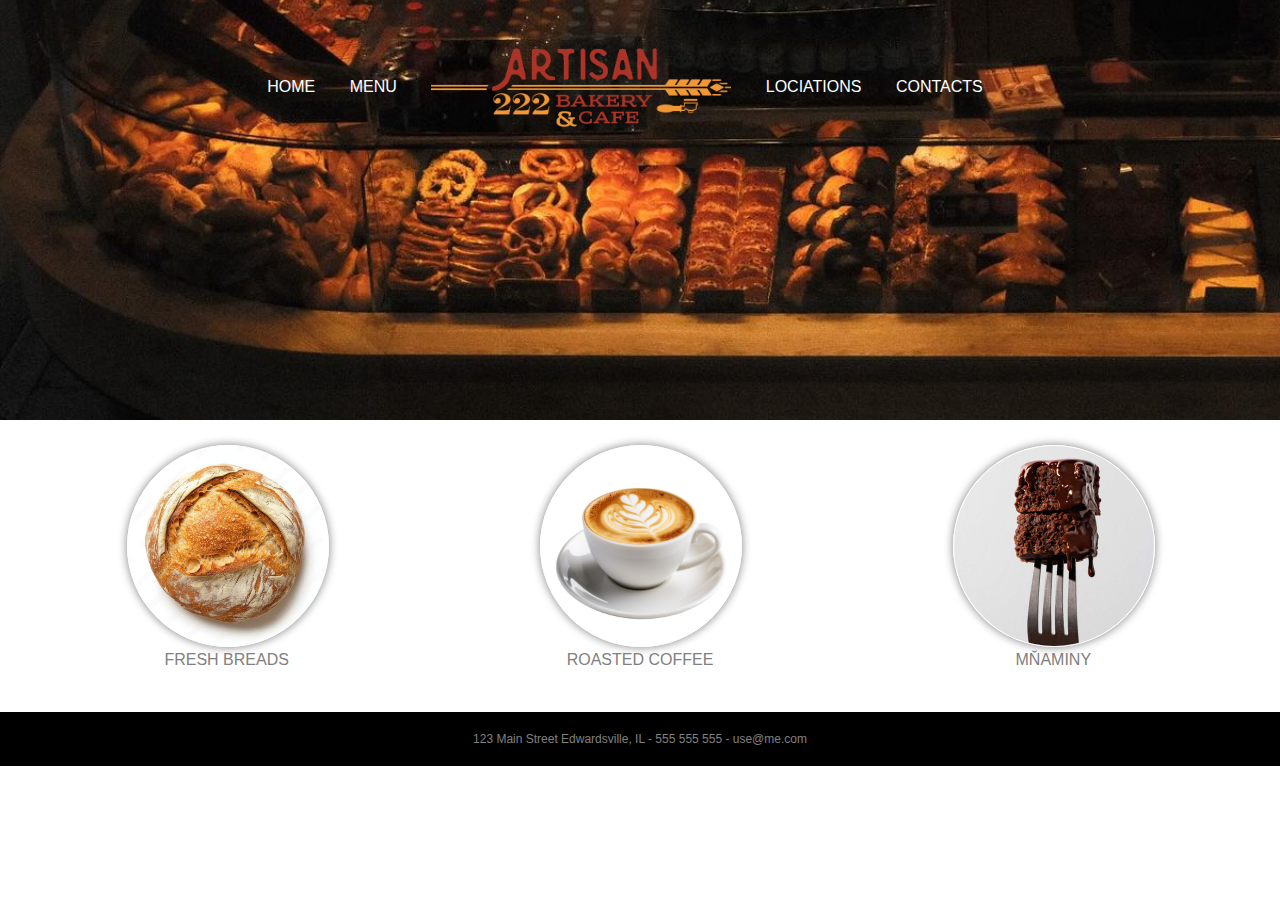
<file: index.html>
<!DOCTYPE html>
<html>
<head>
<title>My Page!</title>
    <link rel="stylesheet" href="style.css"> 

</head>

<body>
<header>
<nav>
<ul>
    
    <li><a href="index.html">HOME</a> </li>
    <li><a href="menu.html">MENU</a></li>
    <li class="mobile"><a href="locations.html">LOCIATIONS</a> </li>
    <li class="mobile"><a href="contacts.html">CONTACTS</a> </li>
    <li class="logo"><a href="index.html">RAMATRAS BAKERY</a></li>
    <li class="desktop"><a href="locations.html">LOCIATIONS</a> </li>
    <li class="desktop"><a href="contacts.html">CONTACTS</a> </li>
</ul>
</nav>
</header>
<section class="features">
    <figure>
    <img src="images/chleba.jpg" alt="cakes">
<figcaption>Fresh Breads</figcaption>
    </figure>
    <figure>
<img src="images/cofee.jpg" alt="cakes">
<figcaption>Roasted Coffee</figcaption>
    </figure>
    <figure>
<img src="images/mnam.jpg" alt="cakes">
<figcaption>Mňaminy</figcaption>
    </figure>
      
</section>
<section>lower-section</section>
<footer>123 Main Street Edwardsville, IL - 555 555 555 - use@me.com</footer>

</body>
</html>
</file>
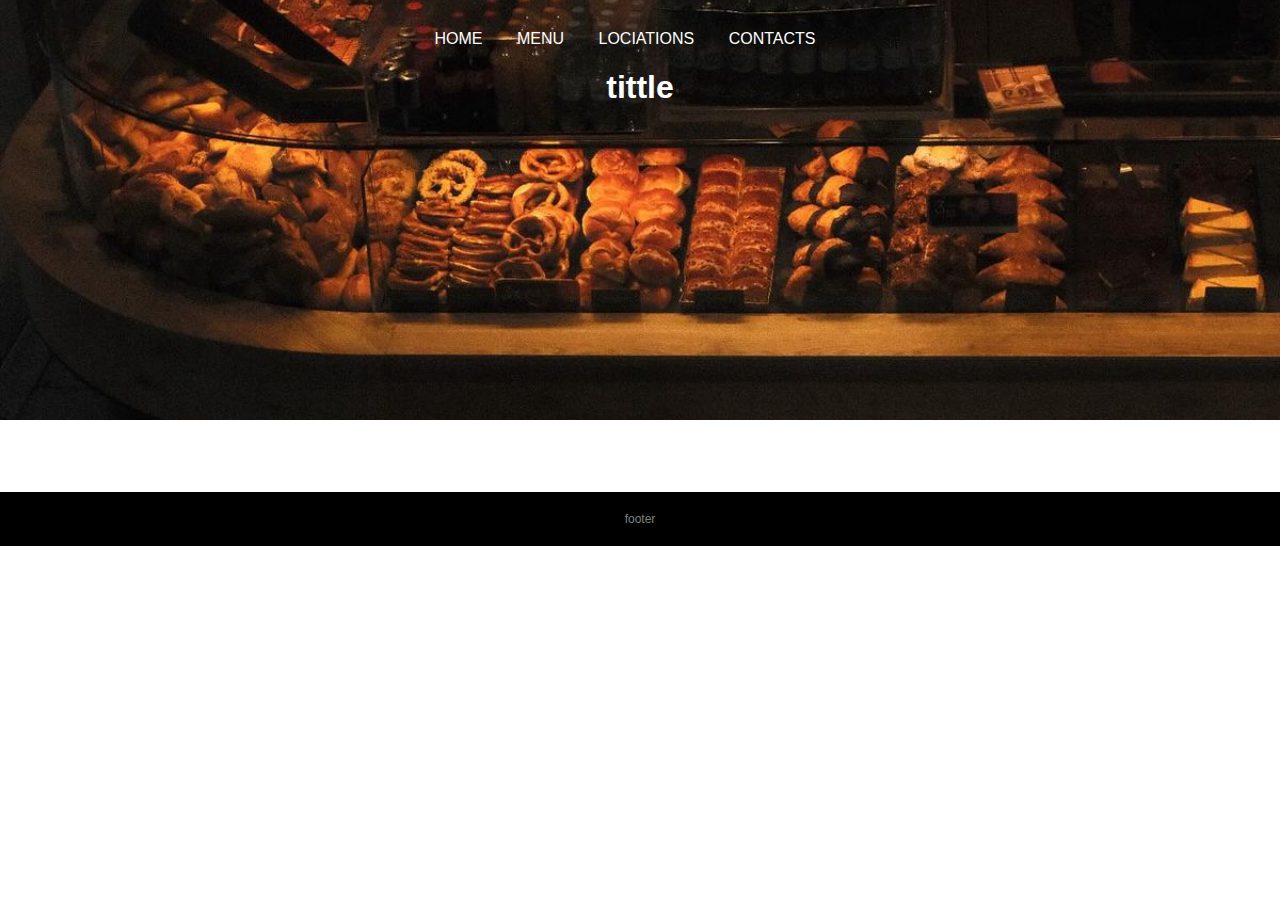
<file: contacts.html>
<!DOCTYPE html>
<html>
<head>
<title>My Page!</title>
    <link rel="stylesheet" href="style.css"> 

</head>

<body>
<header>
<nav>
<ul>
    <li><a href="index.html">HOME</a> </li>
    <li><a href="menu.html">MENU</a></li>
    <li><a href="locations.html">LOCIATIONS</a> </li>
    <li><a href="contacts.html">CONTACTS</a> </li>
</ul>
</nav>
<h1>tittle</h1>
</header>
<section>
    <div>a</div>
    <div>b</div>
    <div>c</div>
</section>
<section>lower-section</section>
<footer>footer</footer>

</body>
</html>
</file>
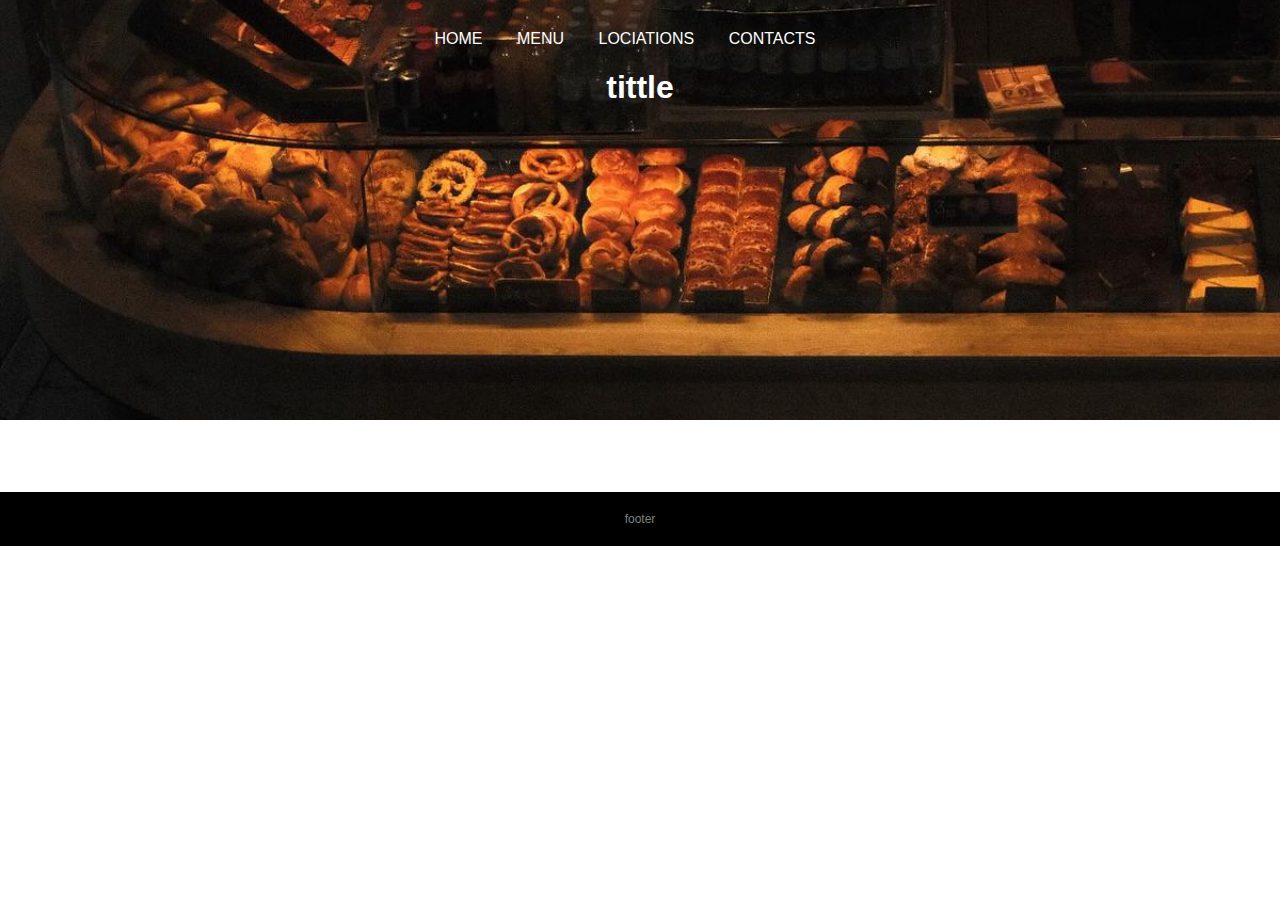
<file: locations.html>
<!DOCTYPE html>
<html>
<head>
<title>ultramegatuffbakery</title>
    <link rel="stylesheet" href="style.css"> 
</head>

<body>
<header>
<nav>
<ul>
    <li><a href="index.html">HOME</a> </li>
    <li><a href="menu.html">MENU</a></li>
    <li><a href="locations.html">LOCIATIONS</a> </li>
    <li><a href="contacts.html">CONTACTS</a> </li>
</ul>
</nav>
<h1>tittle</h1>
</header>
<section>
    <div>a</div>
    <div>b</div>
    <div>c</div>
</section>
<section>lower-section</section>
<footer>footer</footer>

</body>
</html>
</file>
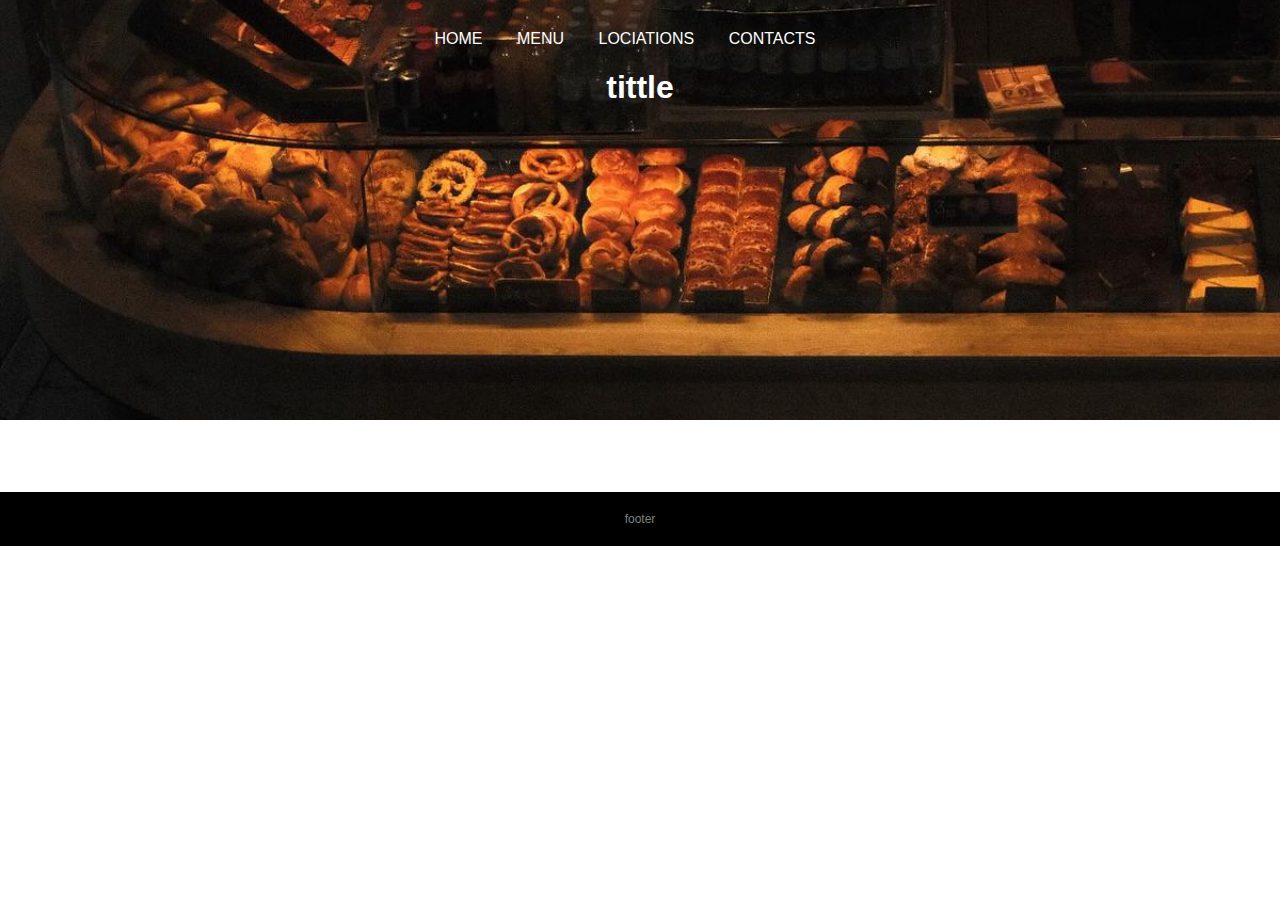
<file: menu.html>
<!DOCTYPE html>
<html>
<head>
<title>My Page!</title>
    <link rel="stylesheet" href="style.css"> 

</head>

<body>
<header>
<nav>
<ul>
    <li><a href="index.html">HOME</a> </li>
    <li><a href="menu.html">MENU</a></li>
    <li><a href="locations.html">LOCIATIONS</a> </li>
    <li><a href="contacts.html">CONTACTS</a> </li>
</ul>
</nav>
<h1>tittle</h1>
</header>
<section>
    <div>a</div>
    <div>b</div>
    <div>c</div>
</section>
<section>lower-section</section>
<footer>footer</footer>

</body>
</html>
</file>
<file: style.css>
body {
   background: rgb(255, 255, 255);
   color: white;
   font-family: Helvetica Neue, Helvetica, Arial;
   margin: 0;
   padding: 0;

}
header .logo a{
    width: 300px;
    height: 80px;
    text-indent: -9999px;
    display: inline-block;
    background-image: url("images/logo.webp");
    background-repeat: no-repeat;
    background-size: 300px;
    top: -30px;
    position: relative;
    }


header {

    background-color: black;
    background-image:url("images/bakery1.jpg"); 
    background-size: 100%;
    background-position: center;
    padding: 10px 20px;
    text-align: center; 
    height: 400px;
    
    

}
header a {
color: white;
text-decoration: none;
text-transform: uppercase;
margin-top: 48px;
}

header .mobile{
    display: none;
}

nav ul{
    margin: 0;
    padding: 0;
    list-style-type: none;
}
nav li{
    display: inline-block;
    margin: 20px 30px 0px 0px;
}

@media screen and (max-width: 786px) {
    header {
        height: 300px;
        background-position: 0px -3px;
    }
   header .mobile {
        display: inline-block;
    }
    header .desktop {
        display: none;
        }
    }
    @media screen and (max-width: 500px) {
    header {
        height: 250px;
        background-position: 0px -0px;
    }
    }
    
    footer { 
    background-color: black;
    padding: 20px 20px;
    color: gray;
    text-align: center;
    font-size: 12px;
   }


.features {
    background-color: white;
    color: gray; 
    padding: 20px;
    display: flex;
    flex-direction: row;
    flex-wrap: wrap;
}
      
 
.features figure{
    padding: 5px;
    width: 200px;
    margin: auto;
    text-align: center;
    text-transform: uppercase;
    
   


}

.features figure img{
    width: 200px;  
    border-radius: 50%;
    box-shadow: gray 0px 0px 10px;
    border: 1px solid rgb(255, 255, 255);
}
</file>
